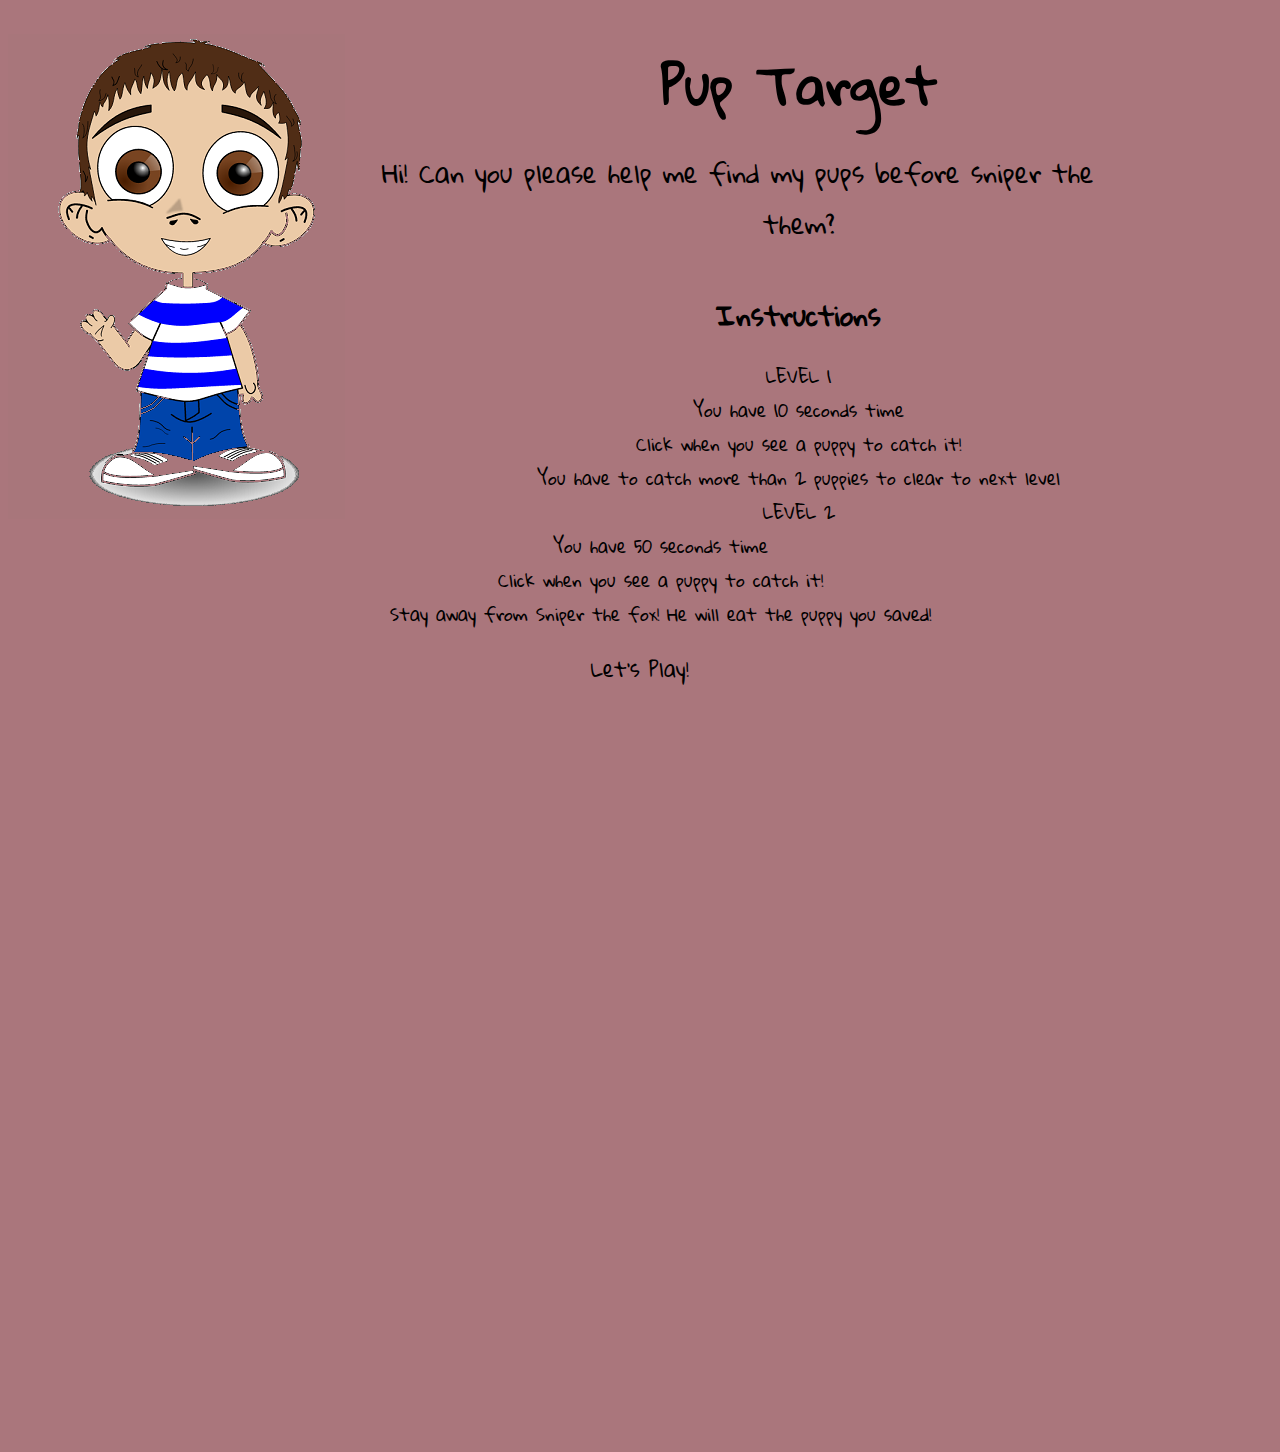
<file: index.html>
<!DOCTYPE html>
<html>
  <head>
<link href="https://fonts.googleapis.com/css?family=Gloria+Hallelujah" rel="stylesheet">
    <link rel="stylesheet" href="./assets/css/style.css" />
    <meta charset="utf-8">
    <title>Pup Target</title>
  </head>
  <body>

    <img src="./images/Capture_pink_backG.png" alt="" />
    <div class="instructions">
      <h1>Pup Target</h1>
      <p>Hi! Can you please help me find my pups before sniper the fox eats them?</p>
      <h2>Instructions</h2>
       <ul>
      <li>LEVEL 1</li>
      <li>You have 10 seconds time</li>
      <li>Click when you see a puppy to catch it!</li>
      <li>You have to catch more than 2 puppies to clear to next level</li>
      <li>LEVEL 2</li>
      <li>You have 50 seconds time</li>
      <li>Click when you see a puppy to catch it!</li>
      <li>Stay away from Sniper the fox! He will eat the puppy you saved!</li>
       </ul>
       <a href="index2.html" class="button">Let's Play!</a>
       <!-- <button class ="button" type="button" name="Page1">Let's Play</button> -->
    </div>


    <!-- <img src="http://www.animatedimages.org/data/media/1148/animated-dora-the-explorer-image-0049.gif" alt=""> -->
        <div class="wrapper">
<!--   <h1>Dog Walking with Animation - steps()</h1> -->
<div class="container">

   <div class="contain-animation">


    <div class="contain-dog">
      <img class="prints" src="./images/paw_transparent.png" alt="Bear Prints" />
      <span class="cover"></span>
    </div>
  </div>
 </div>


<!-- </div> -->
    <!-- <div class = "grids">
    <!-- <div class = "block"><img src="http://i.giphy.com/26Fxy3Iz1ari8oytO.gif" alt=""></div> -->
    <!-- <div class = "block"><img src="http://i.imgur.com/vYioT1D.png?1" alt=""></div>
    <div class = "block"></div>
    <div class = "block"></div>
    <div class = "block"></div>
    <div class = "block"></div>
    <div class = "block"></div>
    <div class = "block"></div>
    <div class = "block"></div>
    <div class = "block"></div>
    <div class = "block"></div>
    <div class = "block"></div>
    <div class = "block"></div>
    </div>
 -->
    <!-- <div class="main-panel">
      <div class="count">
          <p>Pups Saved :</p>
      </div>

      <div class="Timer">
        <p>TIME</p>
      </div>

      <div class="Lives">
        <p>Lives</p>
      </div>

      <div class="quit">
          <p>Quit</p>
      </div>

      <div class="Main-Menu">
        <p>Main Menu</p>
      </div> -->

    <!-- </div> -->

<script type="./assets/scripts/page1.js">

</script>
  </body>
</html>
</file>
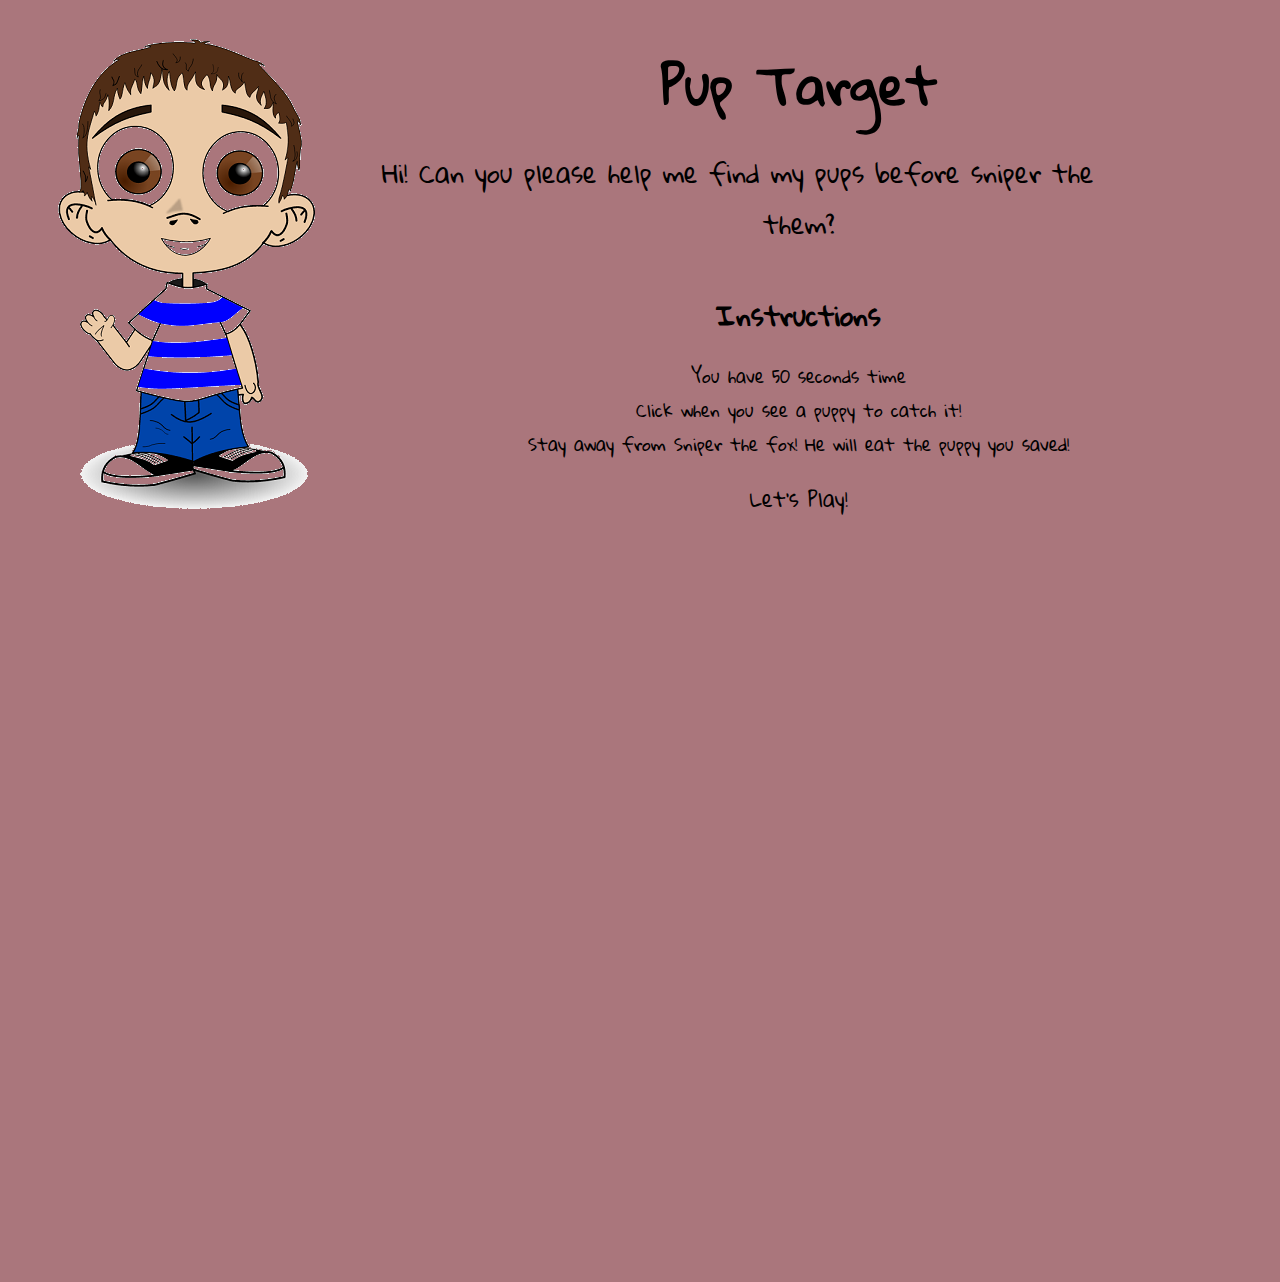
<file: index_old.html>
<!DOCTYPE html>
<html>
  <head>
<link href="https://fonts.googleapis.com/css?family=Gloria+Hallelujah" rel="stylesheet">
    <link rel="stylesheet" href="./assets/css/style.css" />
    <meta charset="utf-8">
    <title>Pup Target</title>
  </head>
  <body>

    <img src="boy.png" alt="" />
    <div class="instructions">
      <h1>Pup Target</h1>
      <p>Hi! Can you please help me find my pups before sniper the fox eats them?</p>
      <h2>Instructions</h2>
       <ul>
      <li>You have 50 seconds time</li>
      <li>Click when you see a puppy to catch it!</li>
      <li>Stay away from Sniper the fox! He will eat the puppy you saved!</li>
       </ul>
       <a href="index2.html" class="button">Let's Play!</a>
       <!-- <button class ="button" type="button" name="Page1">Let's Play</button> -->
    </div>


    <!-- <img src="http://www.animatedimages.org/data/media/1148/animated-dora-the-explorer-image-0049.gif" alt=""> -->
        <div class="wrapper">
<!--   <h1>Dog Walking with Animation - steps()</h1> -->
<div class="container">

   <div class="contain-animation">


    <div class="contain-dog">
      <img class="prints" src="paw_transparent.png" alt="Bear Prints" />
      <span class="cover"></span>
    </div>
  </div>
 </div>


<!-- </div> -->
    <!-- <div class = "grids">
    <!-- <div class = "block"><img src="http://i.giphy.com/26Fxy3Iz1ari8oytO.gif" alt=""></div> -->
    <!-- <div class = "block"><img src="http://i.imgur.com/vYioT1D.png?1" alt=""></div>
    <div class = "block"></div>
    <div class = "block"></div>
    <div class = "block"></div>
    <div class = "block"></div>
    <div class = "block"></div>
    <div class = "block"></div>
    <div class = "block"></div>
    <div class = "block"></div>
    <div class = "block"></div>
    <div class = "block"></div>
    <div class = "block"></div>
    </div>
 -->
    <!-- <div class="main-panel">
      <div class="count">
          <p>Pups Saved :</p>
      </div>

      <div class="Timer">
        <p>TIME</p>
      </div>

      <div class="Lives">
        <p>Lives</p>
      </div>

      <div class="quit">
          <p>Quit</p>
      </div>

      <div class="Main-Menu">
        <p>Main Menu</p>
      </div> -->

    <!-- </div> -->

<script type="./assets/scripts/page1.js">

</script>
  </body>
</html>
</file>
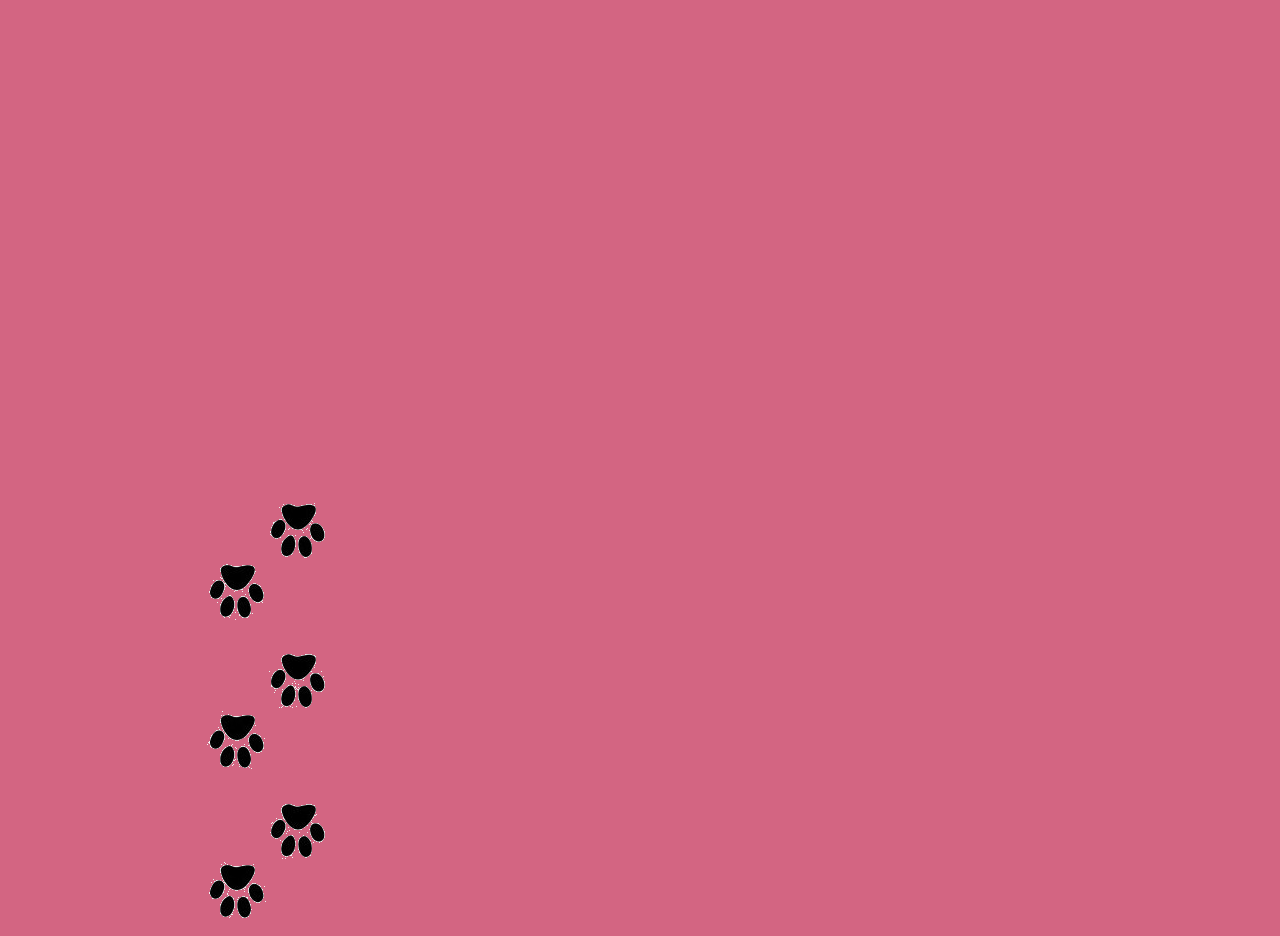
<file: page1.html>
<!DOCTYPE html>
<html>
  <head>
    <link href="https://fonts.googleapis.com/css?family=Gloria+Hallelujah" rel="stylesheet">
        <link rel="stylesheet" href="./assets/css/page1.css" />
    <meta charset="utf-8">
    <title>Pup Target</title>
  </head>
  <body>
    <div class="wrapper">
<!--   <h1>Dog Walking with Animation - steps()</h1> -->
<!-- <img src="http://i.imgur.com/37jwr7s.jpg" alt=""> -->
<div class="container">
   <div class="contain-animation">
    <div class="contain-dog">
      <img class="prints" src="../../paw_transparent.png" alt="Bear Prints" />
      <span class="cover"></span>
    </div>
  </div>
</div>
</div>


  </body>
</html>
</file>
<file: assets/css/style.css>
@import url('https://fonts.googleapis.com/css?family=Gloria+Hallelujah');
/*carousel stuff*/
ul{
  /*margin-top: 0px;*/
  text-align: center;
  list-style-type: none;
  /*display: inline-block;*/
  /*padding: 30px;*/
  /*margin: 0px 0px 0px 200px;*/
}
.instructions{
  position: relative;
  text-align: center;
  margin: 20px;
}
a.button{
  /*height: 150px;
  width: 200px;
  font-size: 20px;
  /*font-style:*/
  /*border-width: medium;
  border-style: solid;*/
  /*border-color: #000;*/

  /*font-family: 'Gloria Hallelujah', cursive;
  background-color: 'white';
  color: red;
  border-radius: 50%;*/
  -webkit-appearance: button;
    -moz-appearance: button;
    appearance: button;
    width: 150px;
    font-size: 20px;
    text-decoration: none;
    color: initial;
}
li{
  text-align: center;
  /*margin: auto 30px;*/
}
img{
  float: left;
}
h1{
  font-size: 50px;
  text-align: center;
  font-weight: bolder;
  /*font-style: italic;*/
  /*border-style:*/
}
p{
  margin: -20px 0px 0px 0px;
  display:flex;
  font-size: 25px;
  text-align: center;
}
h2{
  text-align: center;
  margin: 40px 0px 0px 40px;
}
.wrapper {
  /*margin: 0 auto;*/
  max-width: 900px;

}

.container {
  margin-top: 50px;

}

.contain-animation {
  height: 695px;
  display: inline-block;
}

.contain-dog {
  position: absolute;
  top: 0;
  right: 0;
  /*float: right;*/
  /*margin: px auto;*/
  /*margin-top: -500px;*/
  width: 180px;
  height: 870px;
  /*margin-left: 1300px;*/
}

.cover {
  position: absolute;
/*   flex-direction: column; */
  top: -20px;
  left: 0;
  background: #AA767C;
  height: 900px;
  width: 180px;
  animation: walk 5s steps(9, end) infinite;
  -webkit-animation: walk 5s steps(5, end) infinite;
}

@keyframes walk {
  to {
    transform: translateY(755px);
  }
}

@-webkit-keyframes walk {
  to {
    -webkit-transform: translateY(755px);
  }
}
.grids{
  width: 50%;
  height: 75%;
  min-width: 300px;
  margin: 40px 0px 0px 200px;
    /*display: inline-block;*/
  /*flex-wrap: wrap;*/
  /*background: #F9ADA0;*/
  position: absolute;
}

.grids > div{
  width: 25%;
  height: 150px;
  display: inline-block;
  /*position: absolute;*/
  margin: 3px;
  flex-wrap: wrap;
  border-radius: 20px;
  background: #83B692;
}

.block:hover{
  background: #FFA686;
}

/*img{
  position: absolute;

  /*align-items: flex-start;*/
  /*display: inline-block;*/
/*}*/

.main-panel{
  background-color: #474350;
  width: 500px;
  height: 600px;
  display: inline-block;
  float: right;
  vertical-align: top;
  margin: 50px 40px 40px;
  border-radius:15px;
  border-style:solid;
  border-color: 'black';
  /*position: relative;*/
}

.count{
  /*align-items: center;*/
  background-color: #C297B8;
  background-position: center;
  height: 100px;
  width: 250px;
  position: relative;
  text-align: left;
  font-size: 30px;
  font-weight: bold;
  border-radius: 12px;
  border-color: #EEE4E1;
  border-width: 10px;
  border-style: solid;
  margin: 20px auto;
  /*float:right;*/
  /*margin: 20px 60px 10px 150px;*/
}

.Timer{
  background-color: #C297B8;
  background-position: center;
  height: 100px;
  width: 200px;
  position: relative;
  text-align: center;
  font-size: 30px;
  font-weight: bold;
  border-radius: 12px;
  border-color: #EEE4E1;
  border-width: 10px;
  border-style: solid;
  margin: 20px auto;

}

.Lives{
  background-color: #C297B8;
  background-position: center;
  height: 100px;
  width: 200px;
  position: relative;
  text-align: center;
  font-size: 30px;
  font-weight: bold;
  border-radius: 12px;
  border-color: #EEE4E1;
  border-width: 10px;
  border-style: solid;
  margin: 20px auto;
}

.quit{
  background-color: #FFFD82;
  background-position: center;
  height: 100px;
  width: 130px;
  position: relative;
  text-align: center;
  font-size: 40px;
  font-weight: bold;
  border-radius: 12px;
  border-color: #EEE4E1;
  border-width: 10px;
  border-style: solid;
  margin: 20px 50px;
  display: inline-block;
  flex:auto;
}

.Main-Menu{
  background-color: #FFFD82;
  background-position: center;
  height: 100px;
  width: 130px;
  position: relative;
  text-align:center;
  font-size: x-large;
  font-weight: bold;
  border-radius: 12px;
  border-color: #EEE4E1;
  border-width: 10px;
  border-style: solid;
  margin: 20px 50px;
  display: inline-block;
  float: left;
}
.quit:hover{
  background-color: #7180AC;
}
.Main-Menu:hover{
  background-color: #7180AC;

}


body{
  background: #AA767C;
  font-family: 'Gloria Hallelujah', cursive;
  font-size: 17px;
  background-size: cover;
}
</file>
<file: assets/css/page1.css>
/*.wrapper {
  margin: 0 auto;
  max-width: 900px;
  height: 400px;
  flex-direction: column;
}*/

body{
  /*background: url('https://img.clipartfest.com/2345d272252c76016e04f63dc85b0fd7_backgroundpng-garden-clipart-background-png_1500-724.png');*/
background-color: #D36582;
  background-size: cover;
  background-position: center;
  background-repeat: no-repeat;
  position:relative;
  /*height: 600%;
  width: 600%;*/

}

.wrapper {
  margin: 0 auto;
  max-width: 900px;
  /*flex-direction: column-reverse;*/
}

.container {
  margin-top: 400px;
}

.contain-animation {
  height: 400px;
}

.contain-dog {
  position: relative;
  margin: -50px auto;
  width: 870px;
  height: 200px;
}

.cover {
  position: absolute;
  top: -40px;
  left: 0;
  background: #D36582;
  height: 180px;
  width: 870px;
  animation: walk 5s steps(9, end) infinite;
  -webkit-animation: walk 5s steps(5, end) infinite;
}

@keyframes walk {
  to {
    transform: translateX(755px);
  }
}

@-webkit-keyframes walk {
  to {
    -webkit-transform: translateX(755px);
  }
}

/*.container {
  height: 200px;
  margin-top: 300px;
  display: flex;
  /*align-items: flex-end;*/
  /*vertical-align: bottom;*/
  /*margin-right: 100px;*/
/*}

.contain-animation {
  margin: 100px -200px;
  height: 200px;
  display: flex;
  align-items: flex-end;
  width: 900px;
}*/

/*.contain-dog {
  position: relative;
  margin: 300px 100px 0px 0px;
  vertical-align: bottom;
  /*position: fixed;*/
  /*bottom: 0;*/
  /*display: flex;
  align-items: flex-end;
  width: 870px;
  height: 200px;
}

.cover {
  position: absolute;
  margin: 200px -100px 0px 0px;
  /*left: 0;*/
  /*background: #fff;
  display: flex;
  align-items: flex-end;*/
  /*opacity: 0.5;*/
  /*height: 180px;
  width: 870px;
  animation: walk 5s steps(9, end) infinite;
  -webkit-animation: walk 5s steps(5, end) infinite;
}

@keyframes walk {
  to {
    transform: translateX(755px);
  }
}

@-webkit-keyframes walk {
  to {
    -webkit-transform: translateX(755px);
  }*/
/*}*/
</file>
